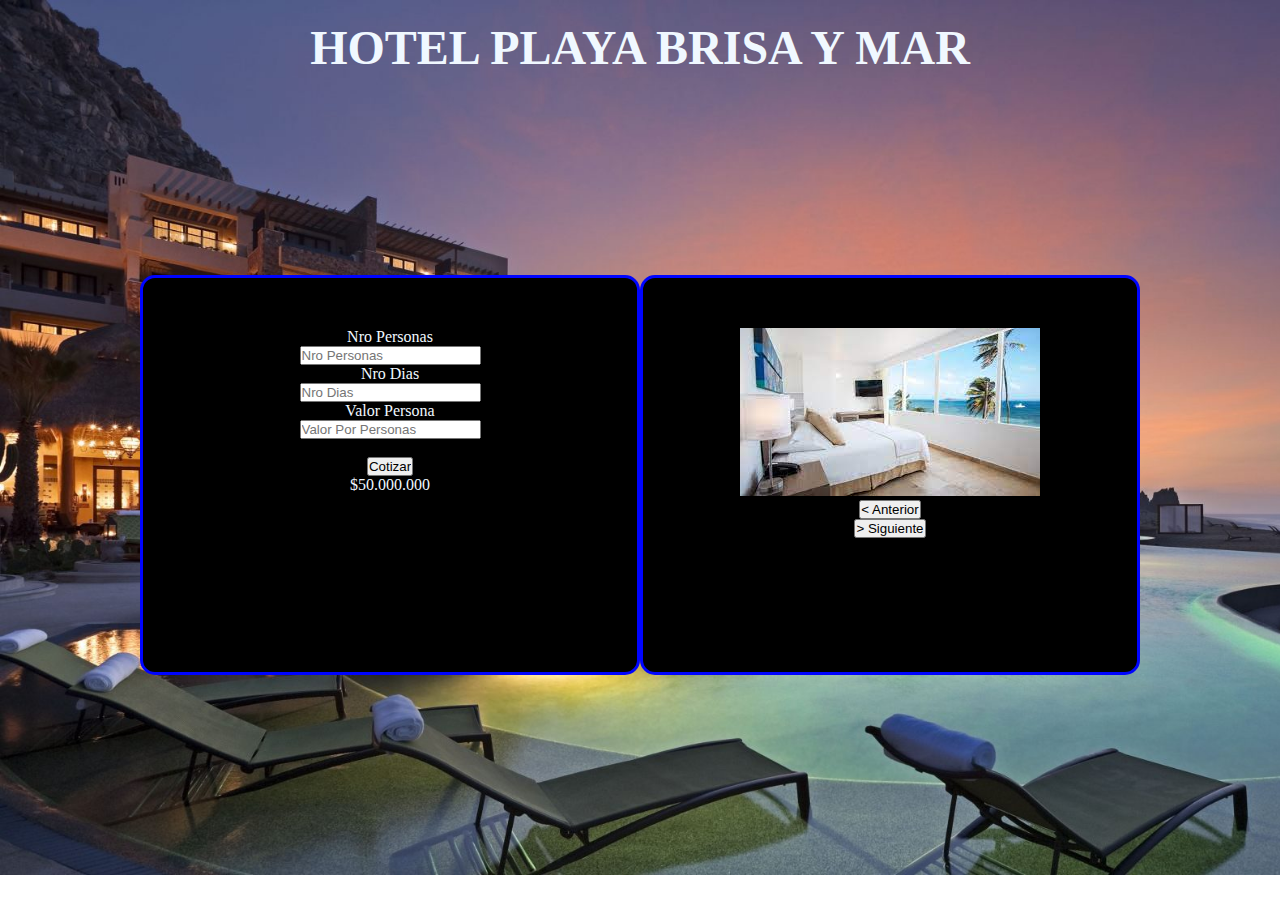
<file: index.html>
<!DOCTYPE html>
<html lang="en">
<head>
    <meta charset="UTF-8">
    <meta http-equiv="X-UA-Compatible" content="IE=edge">
    <meta name="viewport" content="width=device-width, initial-scale=1.0">
    <link rel="stylesheet" href="CSS/style.css">
    <title>HOTEL</title>
</head>
<body>
    <header>
        <h1>HOTEL PLAYA BRISA Y MAR</h1>
    </header>
    <main>
        <section class="container">
            <section class="cotizar box">
                <label for="" id="nroPer">Nro Personas</label><br>
                <input type="number" name="" id="" placeholder="Nro Personas"><br>

                <label for="" id="nroDias">Nro Dias</label><br>
                <input type="number" name="" id="" placeholder="Nro Dias"><br>

                <label for="" id="vlrPer">Valor Persona</label><br>
                <input type="number" name="" id="" placeholder="Valor Por Personas"><br><br>

                <section class="resultados">
                    <input type="button" value="Cotizar"><br>
                    <label for="" id="Resultado">$50.000.000</label>
                </section>
            </section>

                <section class="galeria box">
                    <img src="./IMG/habitacion1.jpg" id="habitacion"><br>
                    <input type="button" value="< Anterior" onclick="Img1"()><br>
                    <input type="button" value="> Siguiente" onclick="Img2"()><br>
                </section>
           
        </section>
    </main>
    <footer>

    </footer>
    <script src="./JS/hotel.js"></script>
</body>
</html>
</file>
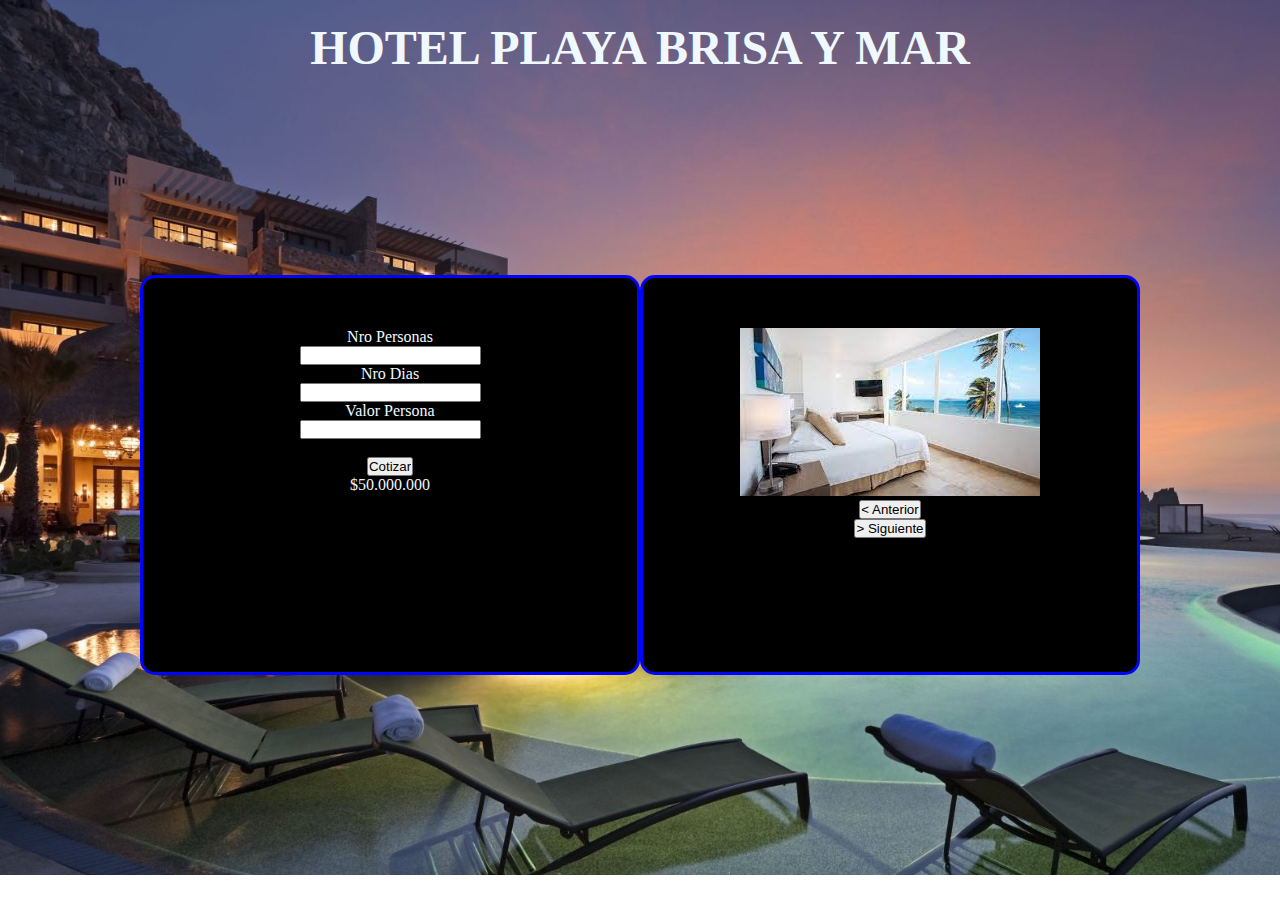
<file: indes.html>
<!DOCTYPE html>
<html lang="en">
<head>
    <meta charset="UTF-8">
    <meta http-equiv="X-UA-Compatible" content="IE=edge">
    <meta name="viewport" content="width=device-width, initial-scale=1.0">
    <link rel="stylesheet" href="CSS/style.css">
    <title>HOTEL</title>
</head>
<body>
    <header>
        <h1>HOTEL PLAYA BRISA Y MAR</h1>
    </header>
    <main>
        <section class="container">
            <section class="cotizar box">
                <label for="">Nro Personas</label><br>
                <input type="number" name="" id=""><br>

                <label for="">Nro Dias</label><br>
                <input type="number" name="" id=""><br>

                <label for="">Valor Persona</label><br>
                <input type="number" name="" id=""><br><br>

                <section class="resultados">
                    <input type="button" value="Cotizar"><br>
                    <label for="">$50.000.000</label>
                </section>
            </section>

                <section class="galeria box">
                    <img src="./IMG/habitacion1.jpg" alt=""><br>
                    <input type="button" value="< Anterior" onclick="img1"()><br>
                    <input type="button" value="> Siguiente" onclick="img2"()><br>
                </section>
           
        </section>
    </main>
    <footer>

    </footer>
</body>
</html>
</file>
<file: CSS/style.css>
* {
    margin: 0px;
    padding: 0px;
    box-sizing: border-box;
}

body {
    background-image: url(../IMG/fondo.jpg);
    background-repeat: no-repeat;
    background-size: cover;
    color: aliceblue;
}

h1 {
    text-align: center;
    font-size: 48px;
    margin: 20px 50px;
}

.box{
    background-color: black;
    border: 3px solid rgb(0, 4, 255);
    border-radius: 15px;
    width: 500px;
    height: 400px;
}

.container {
    display: flex;
    margin: 200px 80px;
    justify-content: center;
}

.cotizar {
    text-align: center;
    padding-top: 50px;
}

image {
    width: 80%;
    height: 70%;
}

.galeria {
    padding-top: 50px;
    justify-content: center;
    text-align: center;
    align-items: center;
}
</file>
